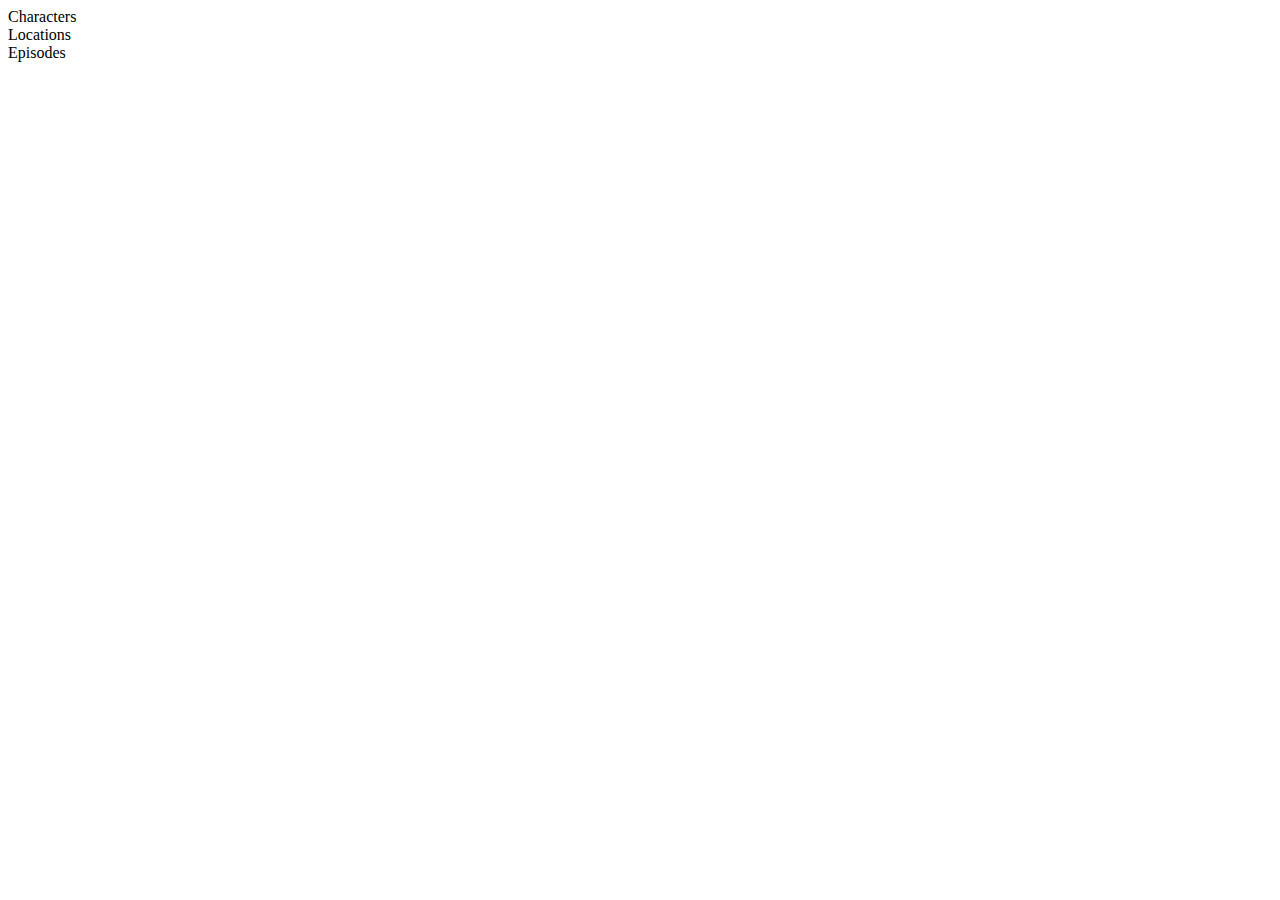
<file: src/main/resources/templates/index.html>
<!DOCTYPE html>
<html lang="en" xmlns:th="http://www.w3.org/1999/xhtml">
<link th:href="@{/style.css}" rel="stylesheet"/>
<head>
    <meta charset="UTF-8">
    <title>Main</title>
</head>
<body class="basic">
<div class="box">
    <div class="block"> <a th:href="@{/characters}">Characters</a> </div>
    <div class="block"> <a th:href="@{/locations}">Locations</a> </div>
    <div class="block"> <a th:href="@{/episodes}">Episodes</a> </div>
</div>
</body>
</html>
</file>
